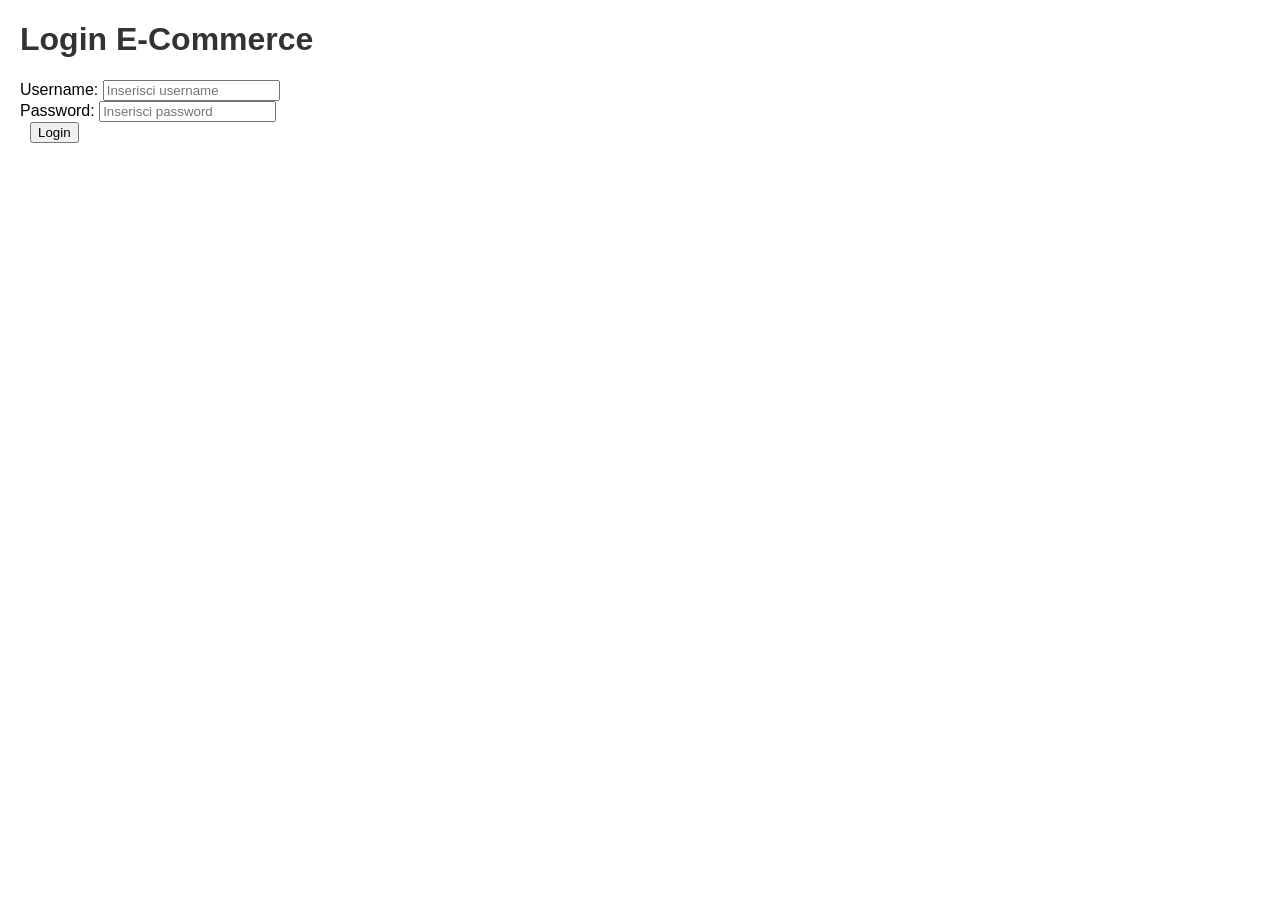
<file: docs/index.html>
<!DOCTYPE html>
<html lang="it">
<head>
  <meta charset="UTF-8">
  <title>E-Commerce</title>
  <link rel="stylesheet" href="style.css">
  <!-- Favicon inline per CSP -->
  <link rel="icon" href="[data-uri]..." type="image/png">
  <!-- Redirect alla pagina login -->
  <meta http-equiv="refresh" content="0; url=login.html">
</head>
<body>
  <p>Se non vieni reindirizzato automaticamente, <a href="login.html">clicca qui per accedere</a>.</p>
</body>
</html>
</file>
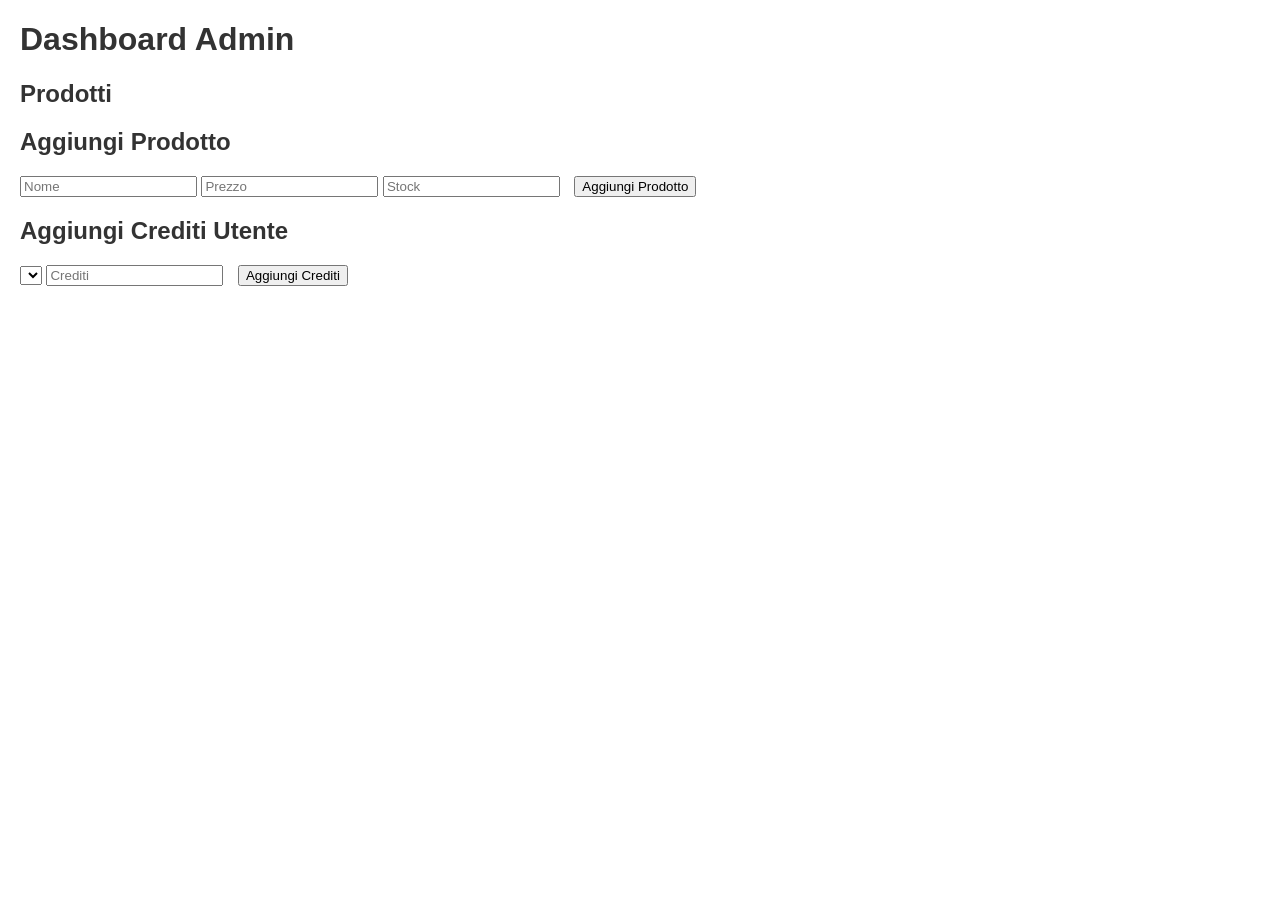
<file: docs/admin.html>
<!DOCTYPE html>
<html lang="it">
<head>
  <meta charset="UTF-8">
  <title>Dashboard Admin - E-Commerce</title>
  <link rel="stylesheet" href="style.css">
  <link rel="icon" href="[data-uri]..." type="image/png">
</head>
<body>
  <h1>Dashboard Admin</h1>

  <h2>Prodotti</h2>
  <ul id="products"></ul>

  <h2>Aggiungi Prodotto</h2>
  <input type="text" id="prodName" placeholder="Nome">
  <input type="number" id="prodPrice" placeholder="Prezzo">
  <input type="number" id="prodStock" placeholder="Stock">
  <button id="btnAddProduct">Aggiungi Prodotto</button>

  <h2>Aggiungi Crediti Utente</h2>
  <select id="userSelect"></select>
  <input type="number" id="creditsToAdd" placeholder="Crediti">
  <button id="btnAddCredits">Aggiungi Crediti</button>

  <script src="script.js"></script>
</body>
</html>
</file>
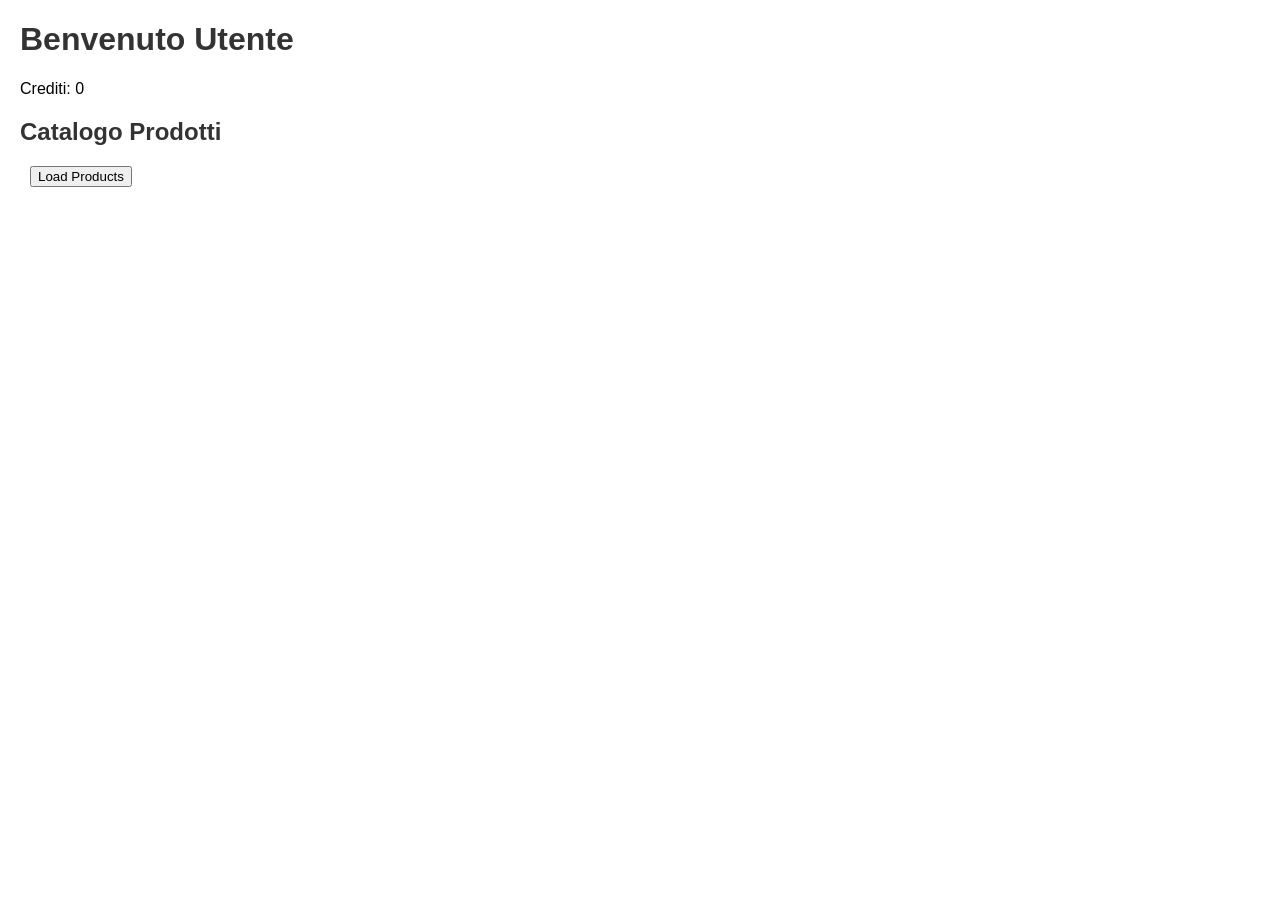
<file: docs/user.html>
<!DOCTYPE html>
<html lang="it">
<head>
  <meta charset="UTF-8">
  <title>Vista Utente - E-Commerce</title>
  <link rel="stylesheet" href="style.css">
  <link rel="icon" href="[data-uri]..." type="image/png">
</head>
<body>
  <h1>Benvenuto Utente</h1>

  <div>
    <p>Crediti: <span id="userCredits">0</span></p>
  </div>

  <h2>Catalogo Prodotti</h2>
  <ul id="products"></ul>

  <button id="btnLoadProducts">Load Products</button>

  <script src="script.js"></script>
</body>
</html>
</file>
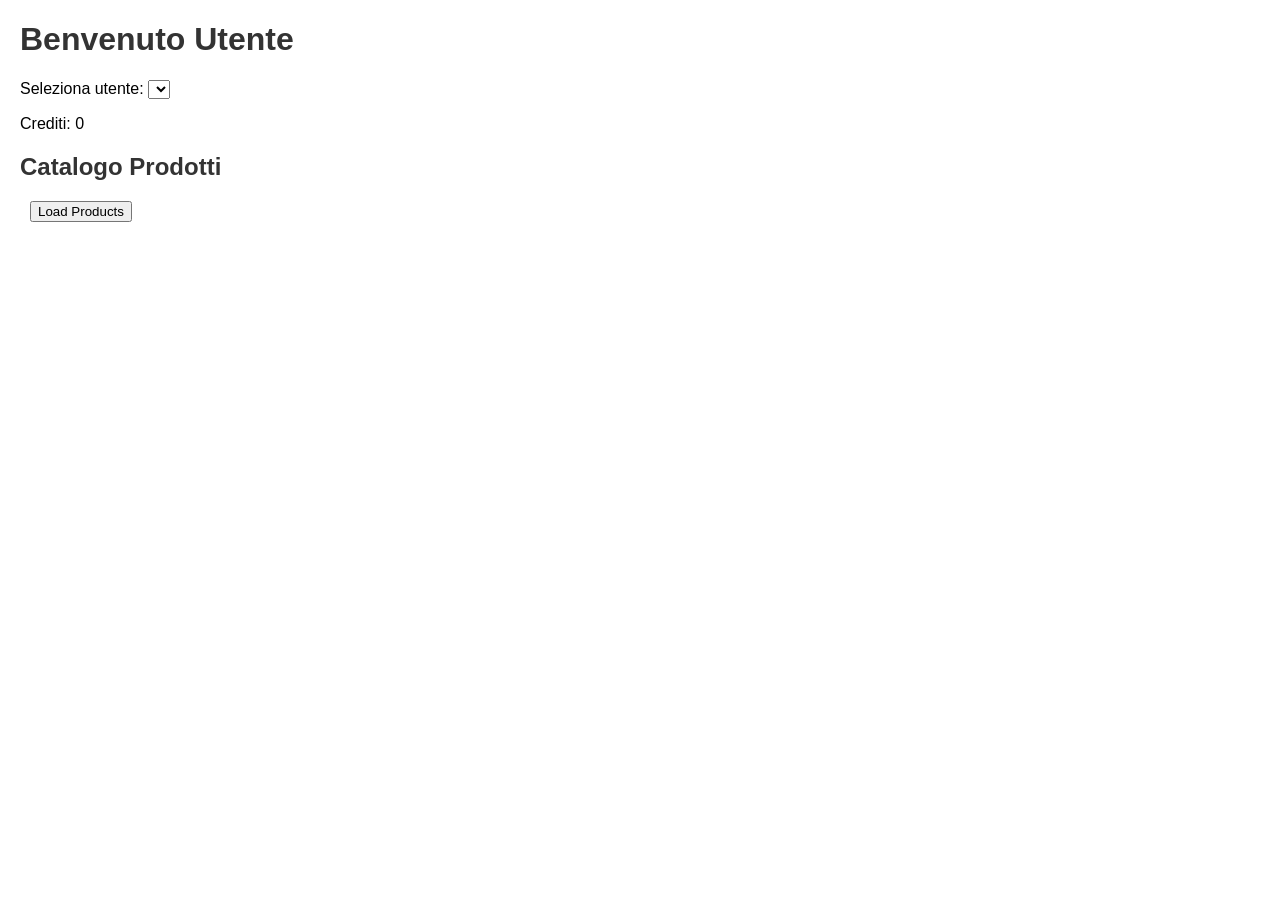
<file: docs/users.html>
<!DOCTYPE html>
<html lang="it">
<head>
  <meta charset="UTF-8">
  <title>Vista Utente - E-Commerce</title>
  <link rel="stylesheet" href="style.css">
  <link rel="icon" href="[data-uri]..." type="image/png">
</head>
<body>
  <h1>Benvenuto Utente</h1>
  <div>
    <label for="userSelect">Seleziona utente:</label>
    <select id="userSelect"></select>
    <p>Crediti: <span id="userCredits">0</span></p>
  </div>

  <h2>Catalogo Prodotti</h2>
  <ul id="products"></ul>

  <button id="btnLoadProducts">Load Products</button>

  <!-- Tutto il JS esterno -->
  <script src="script.js"></script>
</body>
</html>
</file>
<file: docs/style.css>
body {
  font-family: Arial, sans-serif;
  margin: 20px;
}

h1, h2 {
  color: #333;
}

ul {
  list-style: none;
  padding: 0;
}

li {
  margin: 5px 0;
}

button {
  margin-left: 10px;
}
</file>
